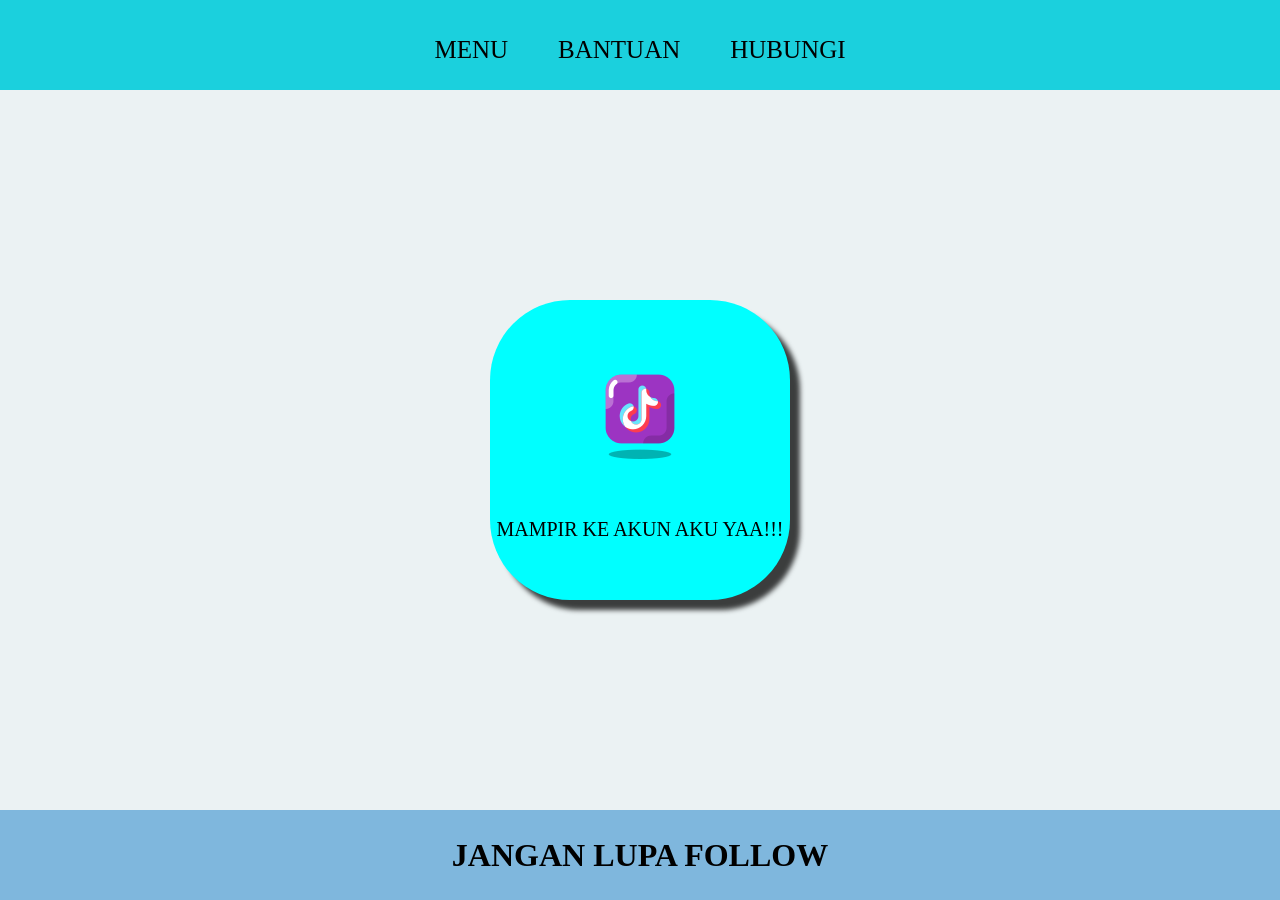
<file: New folder (2)/index.html>
<html>

<head>
    <title>WEB TIKTOK GROUDNX</title>
    <link rel="stylesheet" href="style.css">
</head>

<body>
    <div class="big">
        <div class="satu">
            <ul class="su">
                <li class="si"><a href="#" class="sa">MENU</a></li>
                <li class="si"><a href="bantuan.html" class="sa">BANTUAN</a></li>
                <li class="si"><a href="hubungi.html" class="sa">HUBUNGI</a></li>
            </ul>
        </div>
        <div class="dua">
            <a href="https://tiktok.com/@groudnx" class="da"><img src="tt.png" />
                <p>MAMPIR KE AKUN AKU YAA!!!</p>
            </a>
        </div>
        <div class="tiga">
            <H1>JANGAN LUPA FOLLOW</H1>
        </div>
    </div>
</body>

</html>
</file>
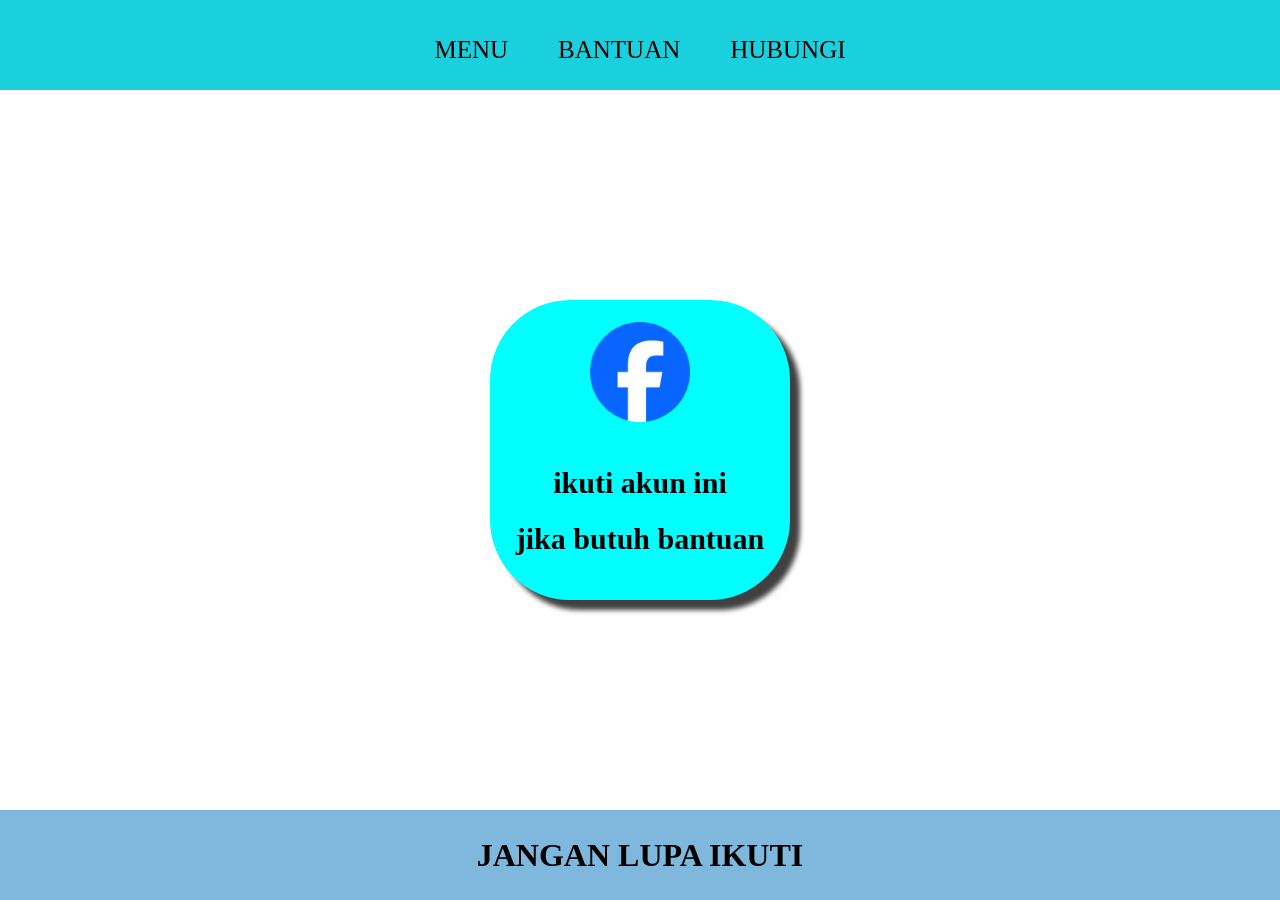
<file: New folder (2)/bantuan.html>
<html>

<head>
    <title>SUPPORT</title>
    <link rel="stylesheet" href="style.css">
</head>

<body>
    <div class="big">
        <div class="satu">
            <ul class="su">
                <li class="si"><a href="index.html" class="sa">MENU</a></li>
                <li class="si"><a href="bantuan.html" class="sa">BANTUAN</a></li>
                <li class="si"><a href="hubungi.html" class="sa">HUBUNGI</a></li>
            </ul>
        </div>
        <div class="duaa">
            <a href="https://facebook.com/davidteing" class="daa"><img src="fb.png" height="100px" width="100px" />
                <p>
                    <h2>ikuti akun ini</h2>
                    <h2>jika butuh bantuan</h2>
                </p>
            </a>
        </div>
        <div class="tiga">
            <H1>JANGAN LUPA IKUTI</H1>
        </div>
    </div>
</body>

</html>
</file>
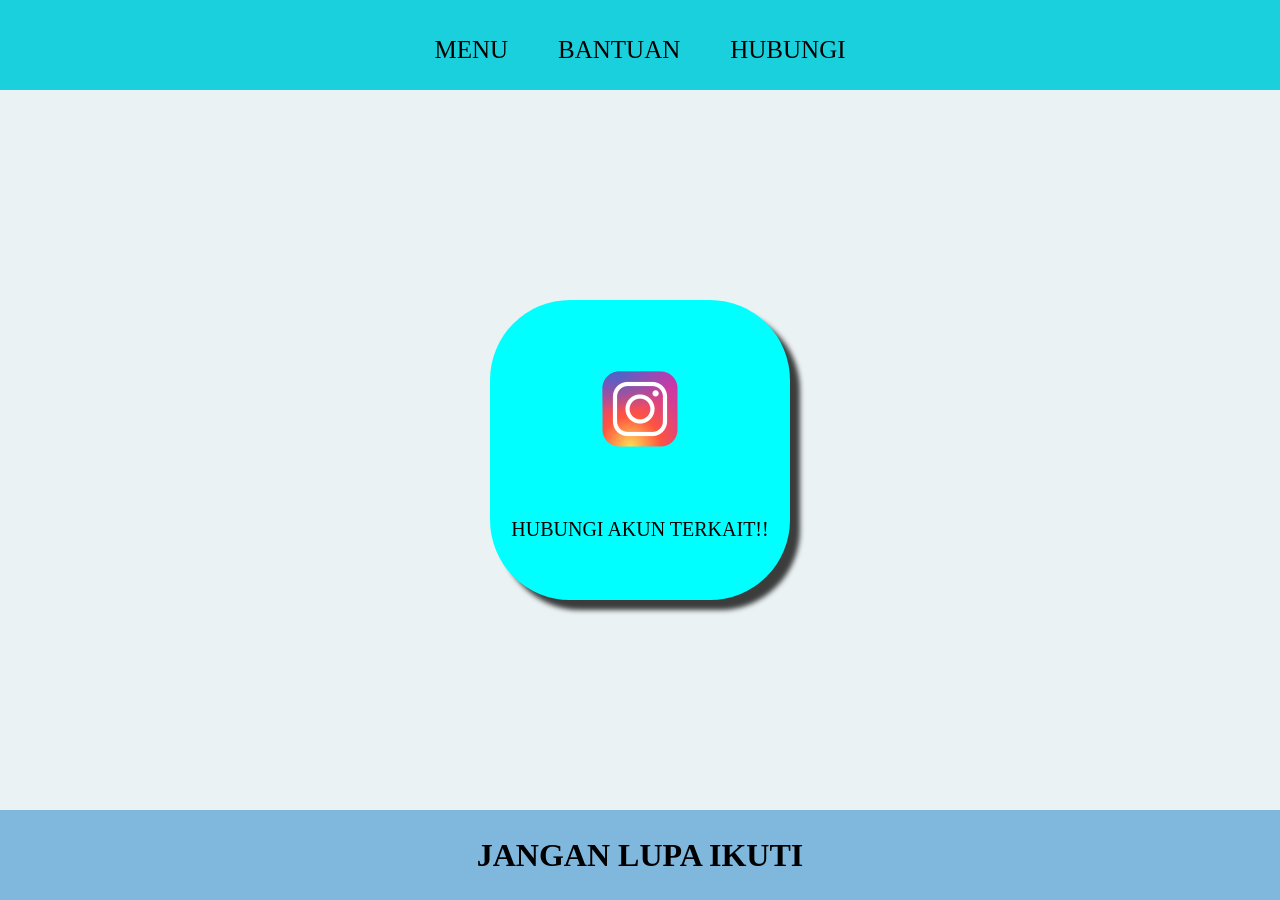
<file: New folder (2)/hubungi.html>
<html>

<head>
    <title>CALL</title>
    <link rel="stylesheet" href="style.css">
</head>

<body>
    <div class="big">
        <div class="satu">
            <ul class="su">
                <li class="si"><a href="index.html" class="sa">MENU</a></li>
                <li class="si"><a href="bantuan.html" class="sa">BANTUAN</a></li>
                <li class="si"><a href="hubungi.html" class="sa">HUBUNGI</a></li>
            </ul>
        </div>
        <div class="dua">
            <a href="https://instagram.com/mdavidd1" class="da"><img src="icons8-instagram-100.png" />
                <p>HUBUNGI AKUN TERKAIT!!</p>
            </a>
        </div>
        <div class="tiga">
            <H1>JANGAN LUPA IKUTI</H1>
        </div>
    </div>
</body>

</html>
</file>
<file: New folder (2)/style.css>
*,
html {
    padding: 0;
    margin: 0;
}

.big {}

.satu {
    background-color: rgb(27, 208, 221);
    width: 100%;
    height: 10vh;
}

.su {
    list-style-type: none;
    display: flex;
    height: 100px;
    justify-content: center;
    align-items: center;
}

.si {
    padding: 20px;
    margin: 5px;
    color: black;
    font-size: 25px;
}

.si:hover {
    background-color: darkmagenta;
    transition: .2s ease-in-out;
    transition-delay: .3s;
    border-radius: 7px;
}

.sa {
    color: black;
    text-decoration: none;

}

.dua {
    background-color: rgb(235, 242, 243);
    display: flex;
    justify-content: center;
    align-items: center;
    height: 80vh;
}

.da {
    background-color: aqua;
    color: black;
    text-decoration: none;
    font-size: 20px;
    width: 300px;
    height: 300px;
    display: flex;
    flex-direction: column;
    justify-content: space-evenly;
    align-items: center;
    border-radius: 80px;
    -webkit-box-shadow: 10px 10px 5px 0px rgba(0, 0, 0, 0.75);
    -moz-box-shadow: 10px 10px 5px 0px rgba(0, 0, 0, 0.75);
}

.duaa {
    display: flex;
    justify-content: center;
    align-items: center;
    height: 80vh;
}

.daa {
    background-color: aqua;
    color: black;
    text-decoration: none;
    font-size: 20px;
    width: 300px;
    height: 300px;
    display: flex;
    flex-direction: column;
    justify-content: space-evenly;
    align-items: center;
    border-radius: 80px;
    -webkit-box-shadow: 10px 10px 5px 0px rgba(0, 0, 0, 0.75);
    -moz-box-shadow: 10px 10px 5px 0px rgba(0, 0, 0, 0.75);

}

.tiga {
    height: 10vh;
    background-color: rgb(127, 183, 221);
    display: flex;
    justify-content: center;
    align-items: center;
}
</file>
